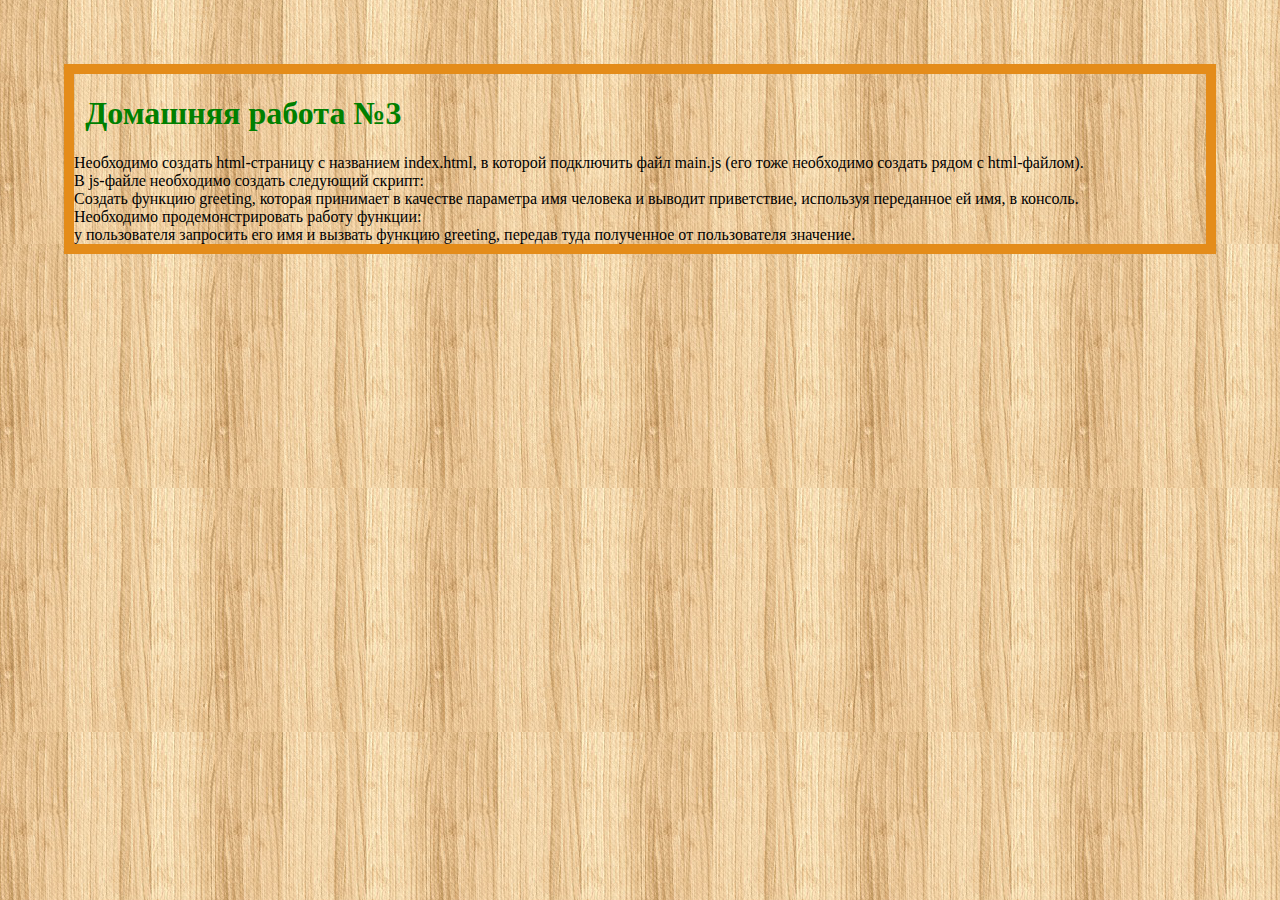
<file: dz3/index.html>
<!DOCTYPE html>
<html lang="en">
<head>
    <meta charset="UTF-8">
    <meta name="viewport" content="width=device-width, initial-scale=1.0">
    <title>Домашняя работа 3</title>
    <link rel="stylesheet" href="../dz2/style/style.css">
</head>
<body>
	<script src="main.js"></script>
    <h1>Домашняя работа №3</h1>
	Необходимо создать html-страницу с названием index.html, в которой подключить файл main.js (его тоже необходимо создать рядом с html-файлом).</br> В js-файле необходимо создать следующий скрипт:</br>
	Cоздать функцию greeting, которая принимает в качестве параметра имя человека и выводит приветствие, используя переданное ей имя, в консоль.</br>
	Необходимо продемонстрировать работу функции:</br>
	у пользователя запросить его имя и вызвать функцию greeting, передав туда полученное от пользователя значение.</br>
	
</body>
</html>
</file>
<file: dz2/style/style.css>
body{
  background-image: url(../img/12.png);
  background-color: beige;
  margin-top: 5%;
  margin-left: 5%;
  margin-right: 5%;
  border: 10px solid;
  border-color: rgb(228, 140, 26);
    
}
p {
    text-align: left;
    margin-top: 3px;
    margin-left: 5px;
    font-family: sans-serif;
    font-size: x-large;
}
h1{
    margin-left: 1%;
    color: green;
    text-shadow: 2px;    
}

h2{
    margin-left: 2%;
    color: black;
    text-shadow: 2px;
}
table{
    height: 100%;
    font-family: sans-serif;
    font-size: large;
}
td{
    text-align: center;
    border: 1px double;
    border-color: black;

}
a:link,a:active,a:visited {
	text-decoration: none;
	color : #17175e; }

a:hover {
	text-decoration: none;
	color : #FF0000;
	position: relative;
	top: 1px;
	left: 3px; }

.footer{
    background-color: rgb(228, 140, 26);
    color: black;
    float: right;
    margin-right: -10px;
    padding-right: 50px;
    padding-left: 10px;
}
.bl{
    background-color: black;
}
</file>
